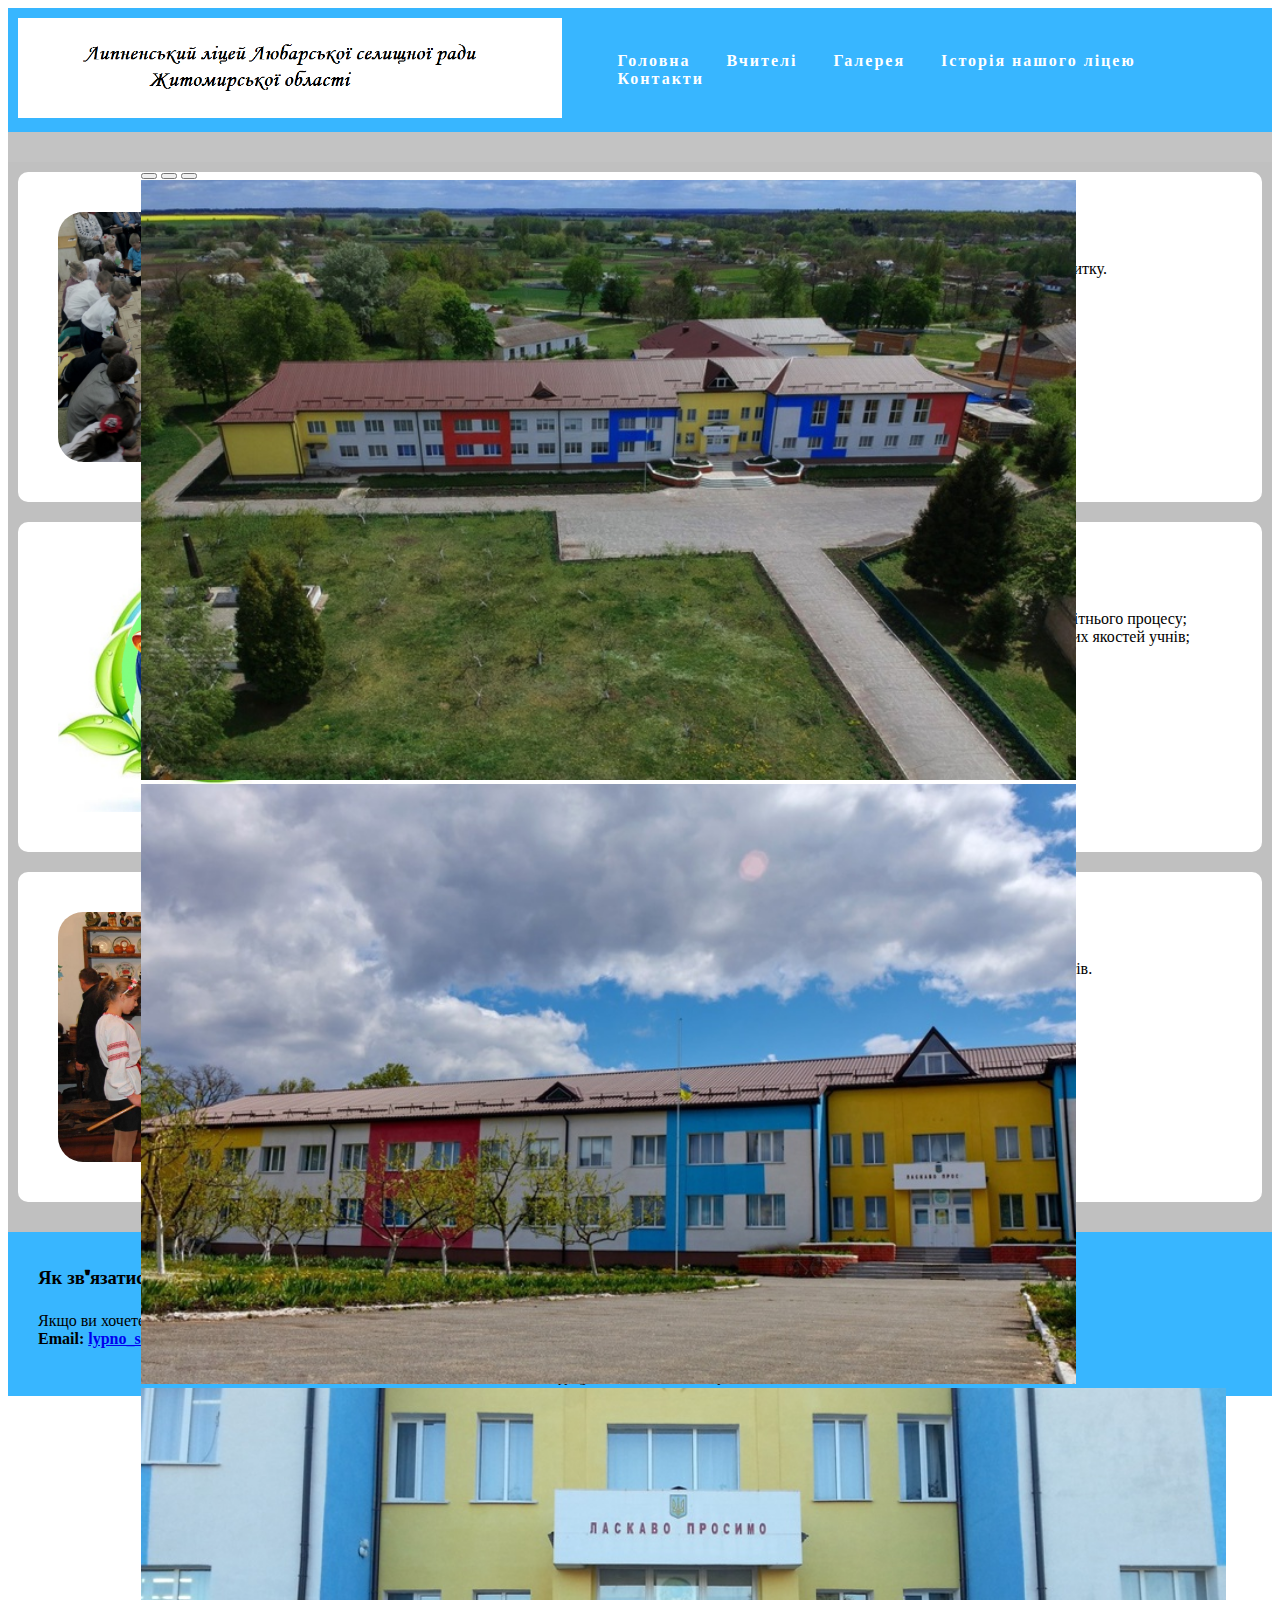
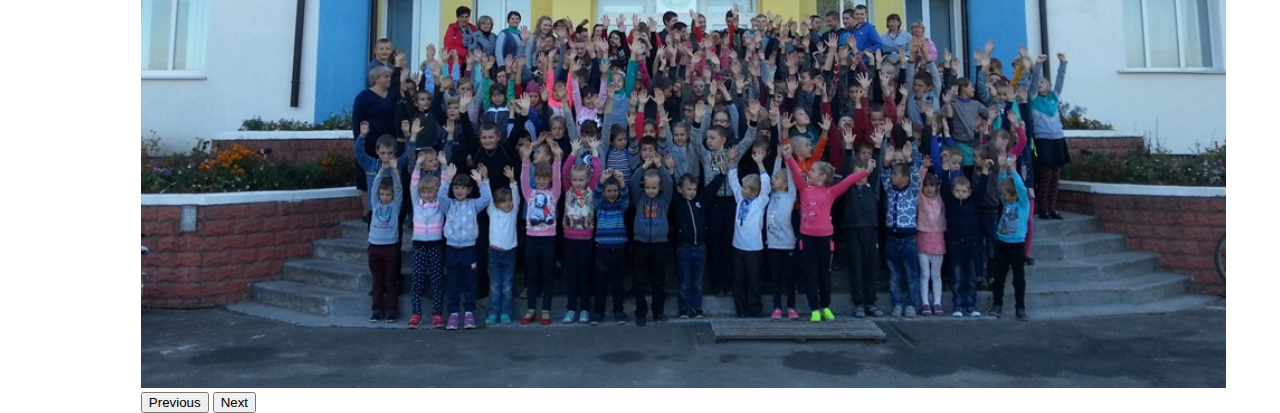
<file: index.html>
<!DOCTYPE html>
<html lang="en">
<head>
   <link rel="icon" href="favicon.ico" type="image/x-icon">
	<meta charset="UTF-8">
	<meta name="viewport" content="width=device-width, initial-scale=1.0">
	<link rel="stylesheet" href="style.css">
	<title>Sayt_litseyu</title>
<link href="https://cdn.jsdelivr.net/npm/bootstrap@5.3.0-alpha3/dist/css/bootstrap.min.css" rel="stylesheet" integrity="sha384-KK94CHFLLe+nY2dmCWGMq91rCGa5gtU4mk92HdvYe+M/SXH301p5ILy+dN9+nJOZ" crossorigin="anonymous">
<script src="https://cdn.jsdelivr.net/npm/bootstrap@5.3.0-alpha3/dist/js/bootstrap.bundle.min.js" integrity="sha384-ENjdO4Dr2bkBIFxQpeoTz1HIcje39Wm4jDKdf19U8gI4ddQ3GYNS7NTKfAdVQSZe" crossorigin="anonymous"></script>

</head>
<body>
<!-- blok header -->
<header>  
<nav class="top-menu">
<a class="navbar-logo" href=""><img src="logo.png"></a>
 <ul class="menu-main">
    <li><a href="index.html">Головна</a></li>
    <li><a href="teachers.html">Вчителі</a></li>
    <li><a href="gallery.html">Галерея</a></li>
    <li><a href="about.html">Історія нашого ліцею</a></li>
    <li><a href="contact.html">Контакти</a></li>
  </ul>
</nav>
</header>
<!-- end blok header -->
<div class="myslider">
<div id="carouselExampleIndicators" class="carousel slide">
  <div class="carousel-indicators">
    <button type="button" data-bs-target="#carouselExampleIndicators" data-bs-slide-to="0" class="active" aria-current="true" aria-label="Slide 1"></button>
    <button type="button" data-bs-target="#carouselExampleIndicators" data-bs-slide-to="1" aria-label="Slide 2"></button>
    <button type="button" data-bs-target="#carouselExampleIndicators" data-bs-slide-to="2" aria-label="Slide 3"></button>
  </div>
  <div class="carousel-inner">
    <div class="carousel-item active">
      <img src="1-slider.jpg" class="d-block w-100" alt="img1">
    </div>
    <div class="carousel-item">
      <img src="2-slider.jpg" class="d-block w-100" alt="img2">
    </div>
    <div class="carousel-item">
      <img src="3-slider.jpg" class="d-block w-100" alt="img3">
    </div>
  </div>
  <button class="carousel-control-prev" type="button" data-bs-target="#carouselExampleIndicators" data-bs-slide="prev">
    <span class="carousel-control-prev-icon" aria-hidden="true"></span>
    <span class="visually-hidden">Previous</span>
  </button>
  <button class="carousel-control-next" type="button" data-bs-target="#carouselExampleIndicators" data-bs-slide="next">
    <span class="carousel-control-next-icon" aria-hidden="true"></span>
    <span class="visually-hidden">Next</span>
  </button>
</div>
</div>

<!-- blok main -->
<main>
  <div>
    <!-- post 1 -->
    <div class="post">
      <img height="250" src="img01.png" alt="Card image cap">
      <div>
        <h3>Наш ліцей</h3>
        <p>
          Липненський ліцей – заклад, який має свою історію, традиції, філософію освітнього процесу та власну стратегію розвитку.
        </p>
        <a href="post-1.html">Читати далі</a>
      </div>
    </div>
    <!-- end post 1 -->
    <!-- post 2 -->
    <div class="post">
      <img height="250" src="img02.png" alt="Card image cap">
      <div>
        <h3>Символіка нашого ліцею</h3>
        <p>
          Метою створення шкільної символіки є:
 створення символів цілісності, єдності та взаємодії учасників освітнього процесу;
 формування, збереження і розвиток шкільних традицій, спрямованих на вдосконалення соціально-значущих   якостей учнів;
 відображення індивідуальності установи.
        </p>
        <a href="post-2.html">Читати далі</a>
      </div>
    </div>
    <!-- end post 2 -->
    <!-- post 3 -->
    <div class="post">
      <img height="250" src="img03.png" alt="Card image cap">
      <div>
        <h3>"Мамина світлиця"</h3>
        <p>
          В приміщенні нашого ліцею є український музей-світлиця, в якому зібрано багато експонатів.
        </p>
        <a href="post-3.html">Читати далі</a>
      </div>
    </div>
    <!-- end post 3 -->
  </div>
</main>



<!-- blok footer -->
<footer>
  <div>
    <div>
      
        <div class="footer-column">
          <h3>Як зв'язатися з нами?</h3>
          <p>
            Якщо ви хочете нам написати, напишіть на електронну адресу школи
            <br><strong>Email: <a href="#">lypno_school@ukr.net</a></strong>
          </p>
        </div>
      </div>
    </div>
    <center>
      <small>Copyright &copy; 2023 Diana Garbuzyuk</small>
    </center>
  </div>
</footer>


<script src="https://cdn.jsdelivr.net/npm/@popperjs/core@2.11.7/dist/umd/popper.min.js" integrity="sha384-zYPOMqeu1DAVkHiLqWBUTcbYfZ8osu1Nd6Z89ify25QV9guujx43ITvfi12/QExE" crossorigin="anonymous"></script>
<script src="https://cdn.jsdelivr.net/npm/bootstrap@5.3.0-alpha3/dist/js/bootstrap.min.js" integrity="sha384-Y4oOpwW3duJdCWv5ly8SCFYWqFDsfob/3GkgExXKV4idmbt98QcxXYs9UoXAB7BZ" crossorigin="anonymous"></script>
</body>
</html>
</file>
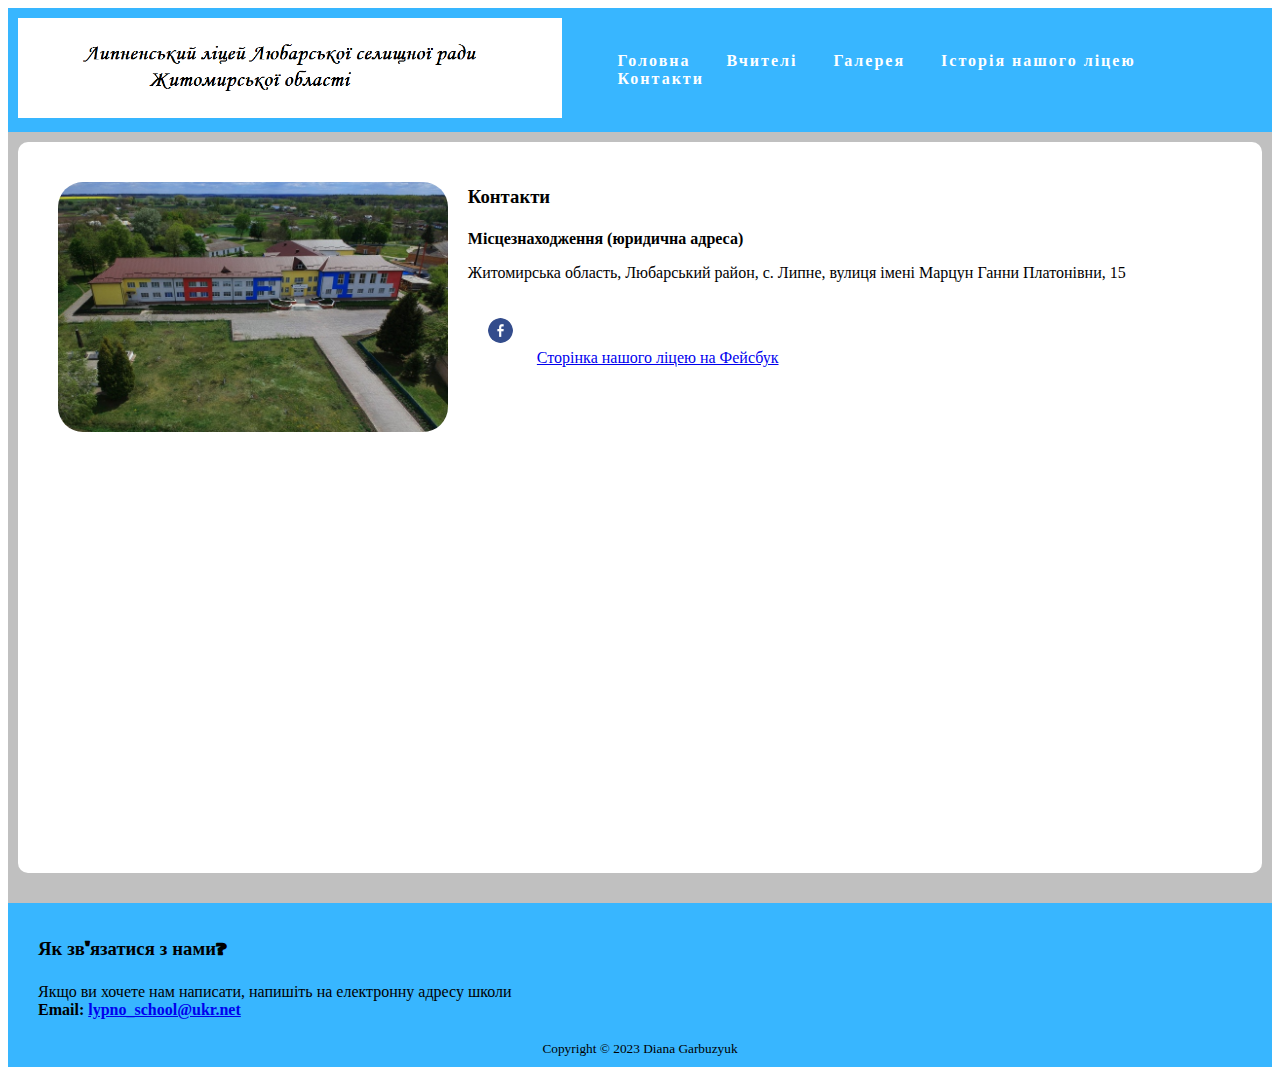
<file: contact.html>
<!DOCTYPE html>
<html lang="en">
<head>
   <link rel="icon" href="favicon.ico" type="image/x-icon">
	<meta charset="UTF-8">
	<meta name="viewport" content="width=device-width, initial-scale=1.0">
	<link rel="stylesheet" href="style.css">
	<title>Sayt_litseyu</title>
<link href="https://cdn.jsdelivr.net/npm/bootstrap@5.3.0-alpha3/dist/css/bootstrap.min.css" rel="stylesheet" integrity="sha384-KK94CHFLLe+nY2dmCWGMq91rCGa5gtU4mk92HdvYe+M/SXH301p5ILy+dN9+nJOZ" crossorigin="anonymous">
<script src="https://cdn.jsdelivr.net/npm/bootstrap@5.3.0-alpha3/dist/js/bootstrap.bundle.min.js" integrity="sha384-ENjdO4Dr2bkBIFxQpeoTz1HIcje39Wm4jDKdf19U8gI4ddQ3GYNS7NTKfAdVQSZe" crossorigin="anonymous"></script>

</head>
<body>
<!-- blok header -->
<header>  
<nav class="top-menu">
<a class="navbar-logo" href=""><img src="logo.png"></a>
 <ul class="menu-main">
    <li><a href="index.html">Головна</a></li>
    <li><a href="teachers.html">Вчителі</a></li>
    <li><a href="gallery.html">Галерея</a></li>
    <li><a href="about.html">Історія нашого ліцею</a></li>
    <li><a href="contact.html">Контакти</a></li>
  </ul>
</nav>
</header>
<!-- end blok header -->

<!-- blok main -->
<main>

    
    <!-- post 3 -->
    <div class="post">
      <img height="250" src="1-slider.jpg" alt="Card image cap">
      <div>
        <h3>Контакти</h3>
       
          <p><b> Місцезнаходження (юридична адреса)</b></p>
<p>Житомирська область, Любарський район, с. Липне, вулиця імені Марцун Ганни Платонівни, 15</p>
        <p>
           <img height="25" src="facebook.png" alt="Card image cap">
           <a href="https://www.facebook.com/groups/540209589685636/?ref=share">
           Сторінка нашого ліцею на Фейсбук</a>
        </p>
        

        <p>
        <iframe src="https://www.google.com/maps/embed?pb=!1m18!1m12!1m3!1d2565.639666723534!2d27.845588875838253!3d49.980615721082465!2m3!1f0!2f0!3f0!3m2!1i1024!2i768!4f13.1!3m3!1m2!1s0x472c34dcc24e4b33%3A0x92e21e5c90d3625f!2z0JvQuNC_0L3QtdC90YHRjNC60LjQuSDQu9GW0YbQtdC5INCb0Y7QsdCw0YDRgdGM0LrQvtGXINGB0LXQu9C40YnQvdC-0Zcg0YDQsNC00Lgg0JbQuNGC0L7QvNC40YDRgdGM0LrQvtGXINC-0LHQu9Cw0YHRgtGW!5e0!3m2!1suk!2sua!4v1700061892886!5m2!1suk!2sua" width="600" height="450" style="border:0;" allowfullscreen="" loading="lazy" referrerpolicy="no-referrer-when-downgrade"></iframe>
        
        </p>
       
      </div>
    </div>
    <!-- end post 3 -->
 
</main>



<!-- blok footer -->
<footer>
  <div>
    <div>
      
        <div class="footer-column">
          <h3>Як зв'язатися з нами?</h3>
          <p>
            Якщо ви хочете нам написати, напишіть на електронну адресу школи
            <br><strong>Email: <a href="#">lypno_school@ukr.net</a></strong>
          </p>
        </div>
      </div>
    </div>
    <center>
      <small>Copyright &copy; 2023 Diana Garbuzyuk</small>
    </center>
  </div>
</footer>


<script src="https://cdn.jsdelivr.net/npm/@popperjs/core@2.11.7/dist/umd/popper.min.js" integrity="sha384-zYPOMqeu1DAVkHiLqWBUTcbYfZ8osu1Nd6Z89ify25QV9guujx43ITvfi12/QExE" crossorigin="anonymous"></script>
<script src="https://cdn.jsdelivr.net/npm/bootstrap@5.3.0-alpha3/dist/js/bootstrap.min.js" integrity="sha384-Y4oOpwW3duJdCWv5ly8SCFYWqFDsfob/3GkgExXKV4idmbt98QcxXYs9UoXAB7BZ" crossorigin="anonymous"></script>
</body>
</html>
</file>
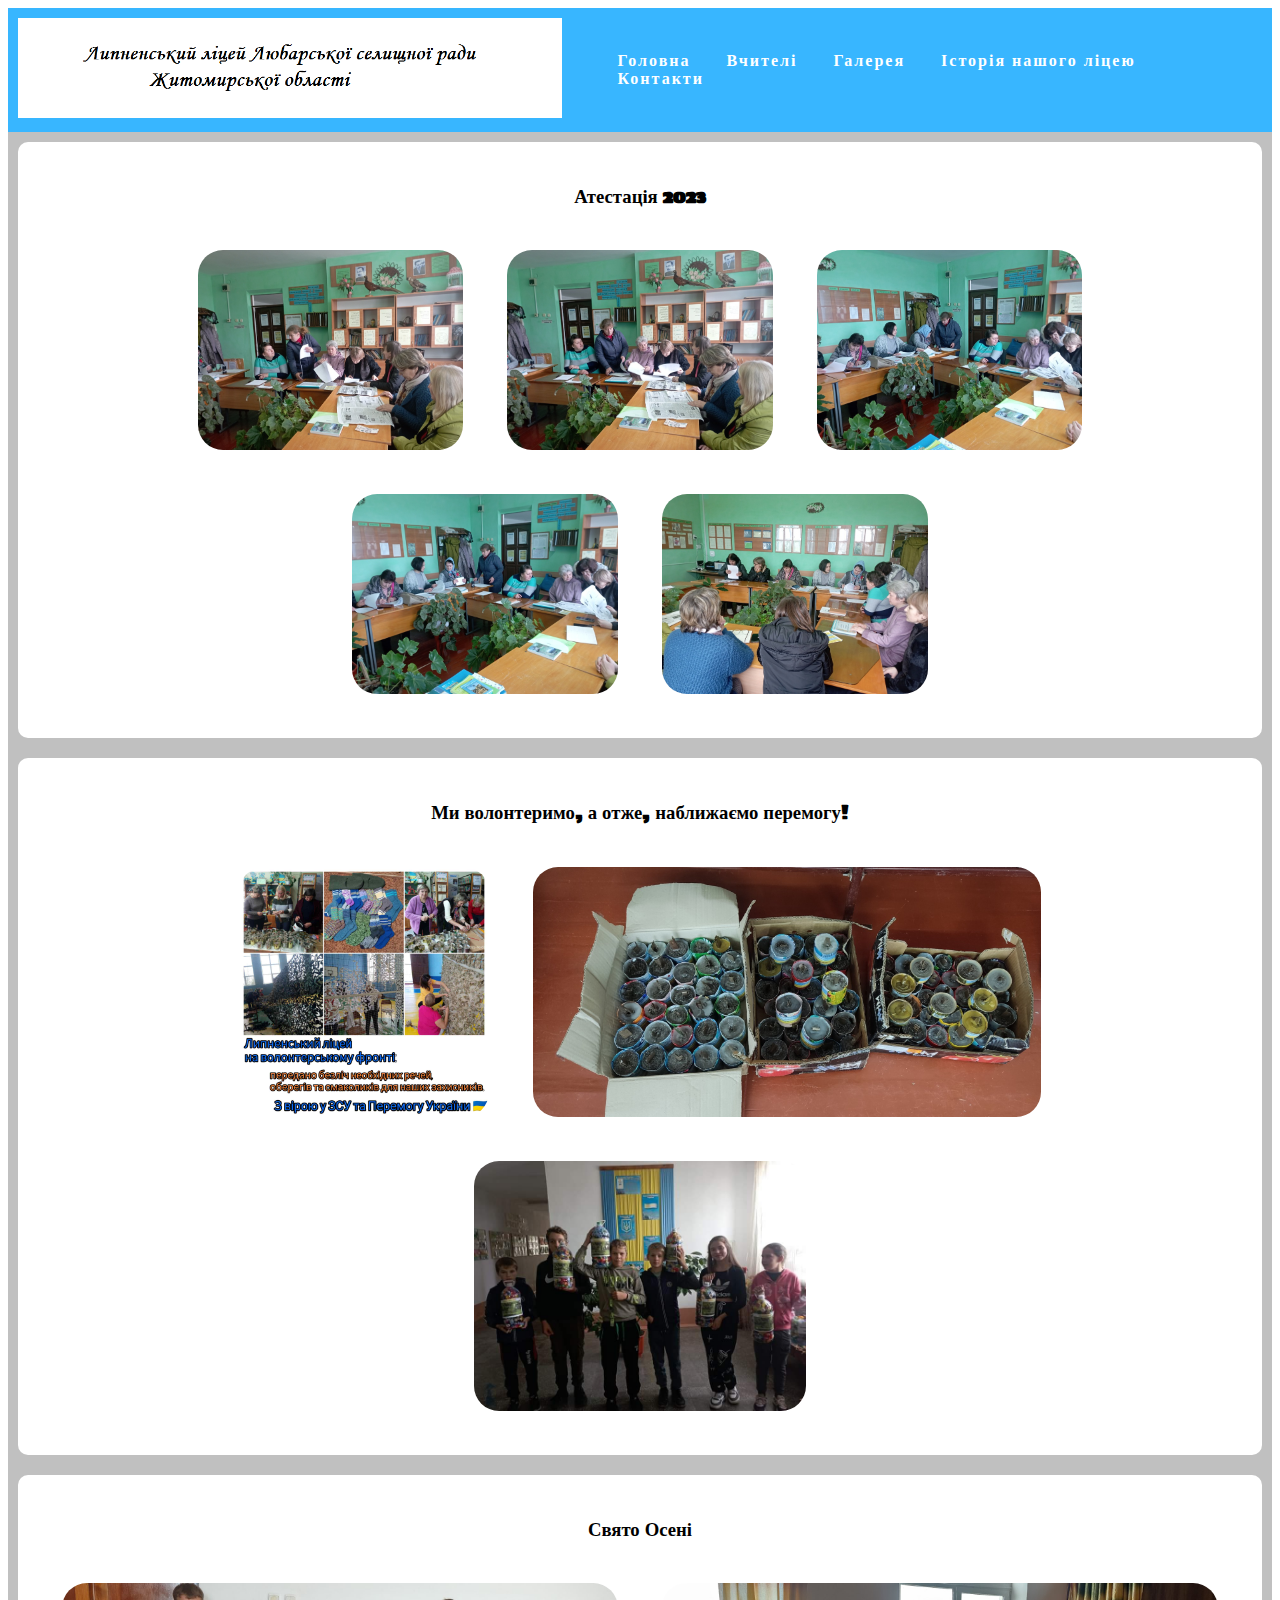
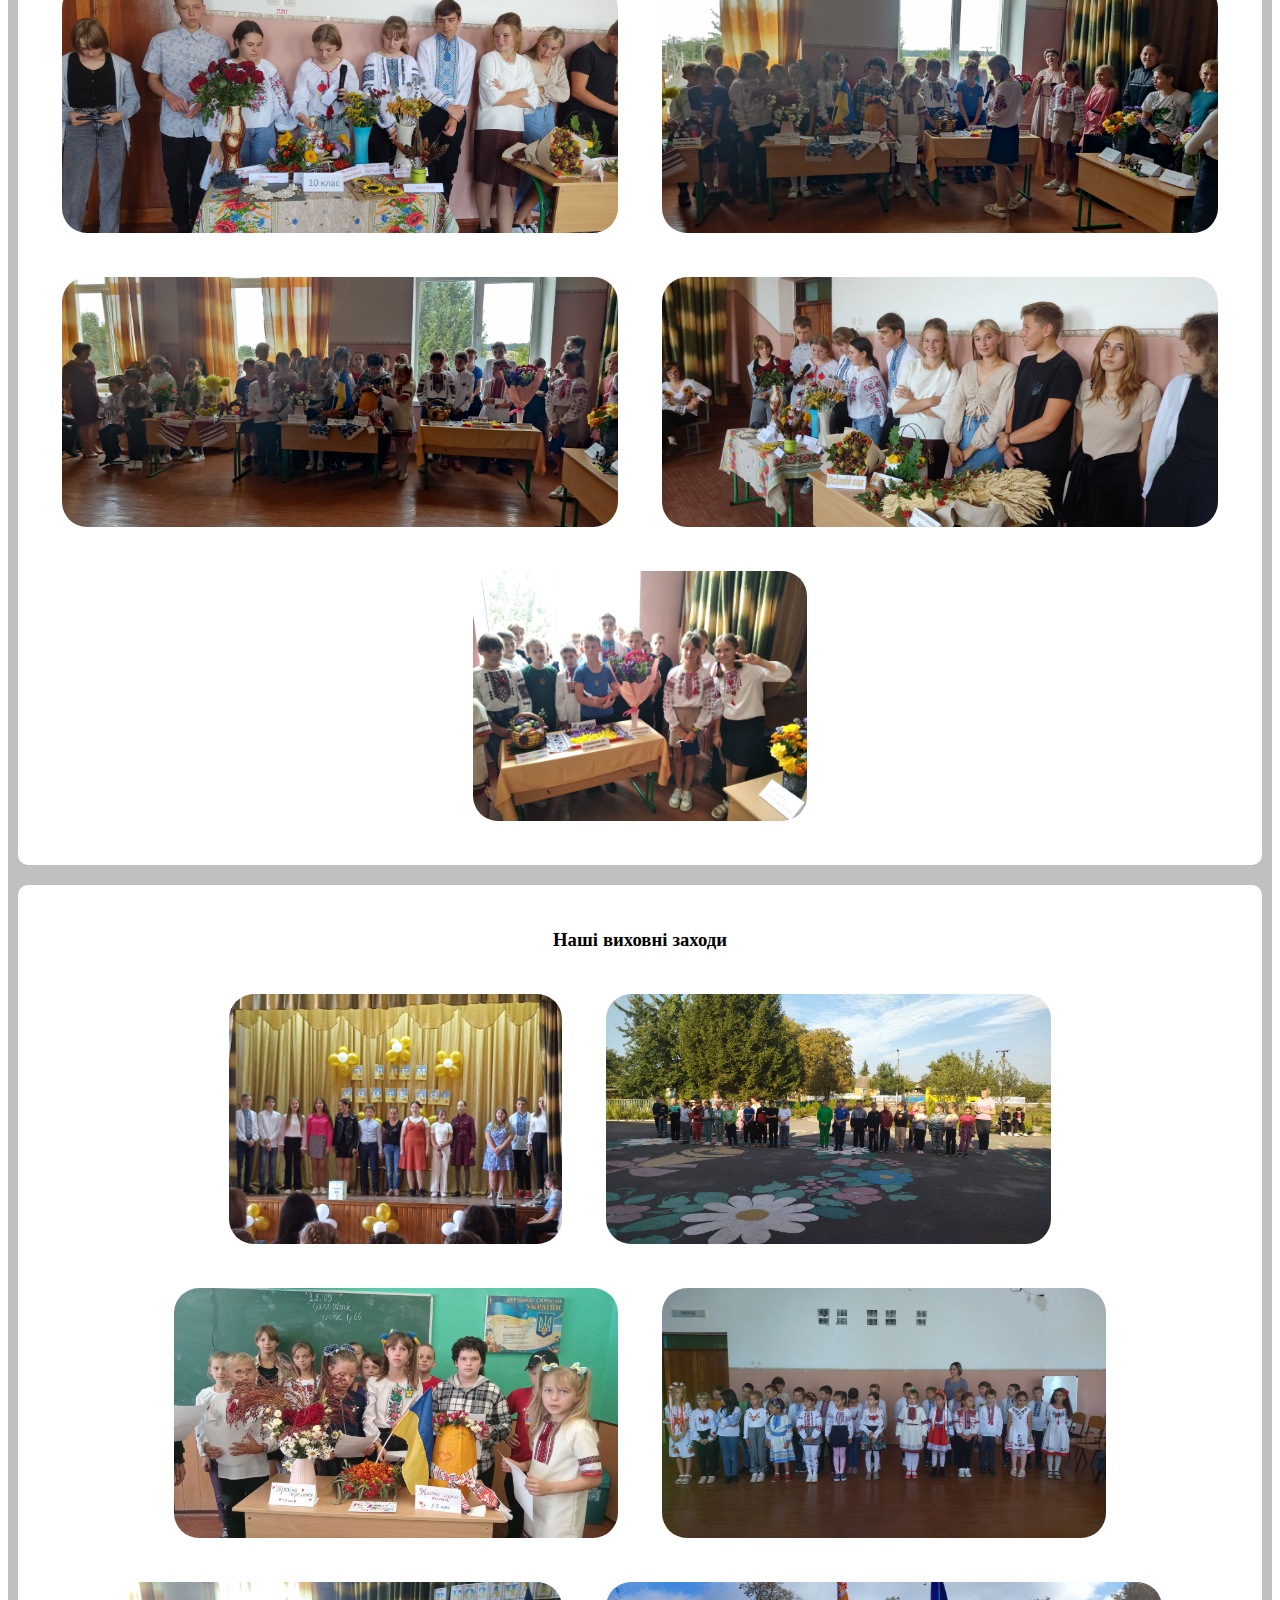
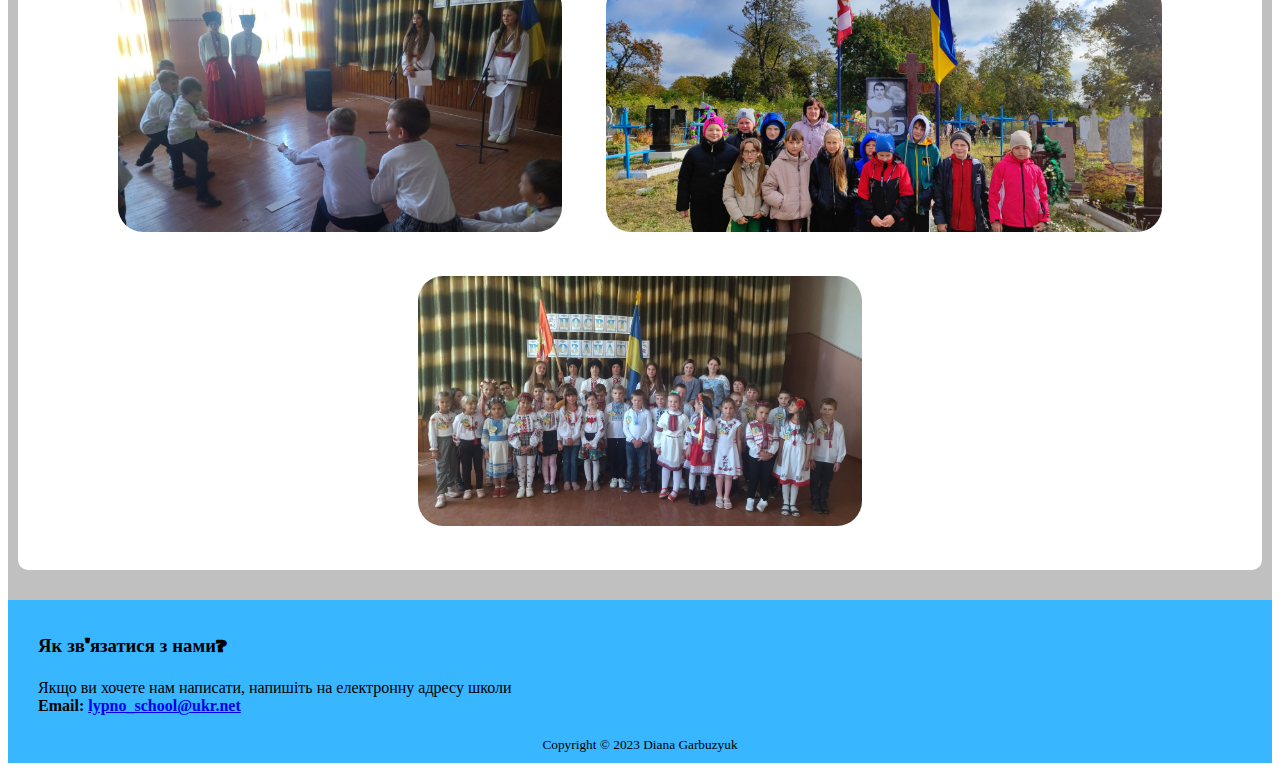
<file: gallery.html>
<!DOCTYPE html>
<html lang="en">
<head>
   <link rel="icon" href="favicon.ico" type="image/x-icon">
	<meta charset="UTF-8">
	<meta name="viewport" content="width=device-width, initial-scale=1.0">
	<link rel="stylesheet" href="style.css">
	<title>Sayt_litseyu</title>
<link href="https://cdn.jsdelivr.net/npm/bootstrap@5.3.0-alpha3/dist/css/bootstrap.min.css" rel="stylesheet" integrity="sha384-KK94CHFLLe+nY2dmCWGMq91rCGa5gtU4mk92HdvYe+M/SXH301p5ILy+dN9+nJOZ" crossorigin="anonymous">
<script src="https://cdn.jsdelivr.net/npm/bootstrap@5.3.0-alpha3/dist/js/bootstrap.bundle.min.js" integrity="sha384-ENjdO4Dr2bkBIFxQpeoTz1HIcje39Wm4jDKdf19U8gI4ddQ3GYNS7NTKfAdVQSZe" crossorigin="anonymous"></script>

</head>
<body>
<!-- blok header -->
<header>  
<nav class="top-menu">
<a class="navbar-logo" href=""><img src="logo.png"></a>
 <ul class="menu-main">
    <li><a href="index.html">Головна</a></li>
    <li><a href="teachers.html">Вчителі</a></li>
    <li><a href="gallery.html">Галерея</a></li>
    <li><a href="about.html">Історія нашого ліцею</a></li>
    <li><a href="contact.html">Контакти</a></li>
  </ul>
</nav>
</header>
<!-- end blok header -->


<!-- blok main -->
<main>

    <!-- post 1 -->
     <div class="post">
    <div class="post1">
      <div>
       <center>
        <h3>Атестація 2023</h3>
        <img height="200" src="at1.jpg" alt="Card image cap" >
        <img height="200" src="at2.jpg" alt="Card image cap">
        <img height="200" src="at3.jpg" alt="Card image cap">
        <img height="200" src="at4.jpg" alt="Card image cap">
        <img height="200" src="at5.jpg" alt="Card image cap">
        </center> </div>
    </div></div>
    <!-- end post 1 -->
     <div class="post">
  <div class="post1">
      <div>
       <p></p>
      <center>
        <h3>Ми волонтеримо, а отже, наближаємо перемогу!</h3>
        <img height="250" src="vol1.jpg" alt="Card image cap">
    
        <img height="250" src="vol3.jpg" alt="Card image cap">
         <img height="250" src="vol4.jpg" alt="Card image cap">
     </center>
          </div>
    </div>
    </div>
     <div class="post">
     <div class="post1">
      <div>
       <p></p><center>
        <h3>Свято Осені</h3>
        <img height="250" src="os1.jpg" alt="Card image cap">
        <img height="250" src="os2.jpg" alt="Card image cap">
        <img height="250" src="os3.jpg" alt="Card image cap">
        <img height="250" src="os4.jpg" alt="Card image cap">
        <img height="250" src="os5.jpg" alt="Card image cap">
        </center>
        </div>
    </div>
    </div>
      <div class="post">
      <div class="post1">
      <div>
       <p></p>
       <center>
        <h3>Наші виховні заходи</h3>
        <img height="250" src="vyh1.jpg" alt="Card image cap">
        <img height="250" src="vyh2.jpg" alt="Card image cap">
        <img height="250" src="vyh3.jpg" alt="Card image cap">
        <img height="250" src="vyh4.jpg" alt="Card image cap">
        <img height="250" src="vyh5.jpg" alt="Card image cap">
        <img height="250" src="vyh6.jpg" alt="Card image cap">
        <img height="250" src="vyh7.jpg" alt="Card image cap">
      </center>
      </div>
    </div>
    </div>
</main>



<!-- blok footer -->
<footer>
  <div>
    <div>
      
        <div class="footer-column">
          <h3>Як зв'язатися з нами?</h3>
          <p>
            Якщо ви хочете нам написати, напишіть на електронну адресу школи
            <br><strong>Email: <a href="#">lypno_school@ukr.net</a></strong>
          </p>
        </div>
      </div>
    </div>
    <center>
      <small>Copyright &copy; 2023 Diana Garbuzyuk</small>
    </center>
  </div>
</footer>




<script src="https://cdn.jsdelivr.net/npm/@popperjs/core@2.11.7/dist/umd/popper.min.js" integrity="sha384-zYPOMqeu1DAVkHiLqWBUTcbYfZ8osu1Nd6Z89ify25QV9guujx43ITvfi12/QExE" crossorigin="anonymous"></script>
<script src="https://cdn.jsdelivr.net/npm/bootstrap@5.3.0-alpha3/dist/js/bootstrap.min.js" integrity="sha384-Y4oOpwW3duJdCWv5ly8SCFYWqFDsfob/3GkgExXKV4idmbt98QcxXYs9UoXAB7BZ" crossorigin="anonymous"></script>
</body>
</html>
</file>
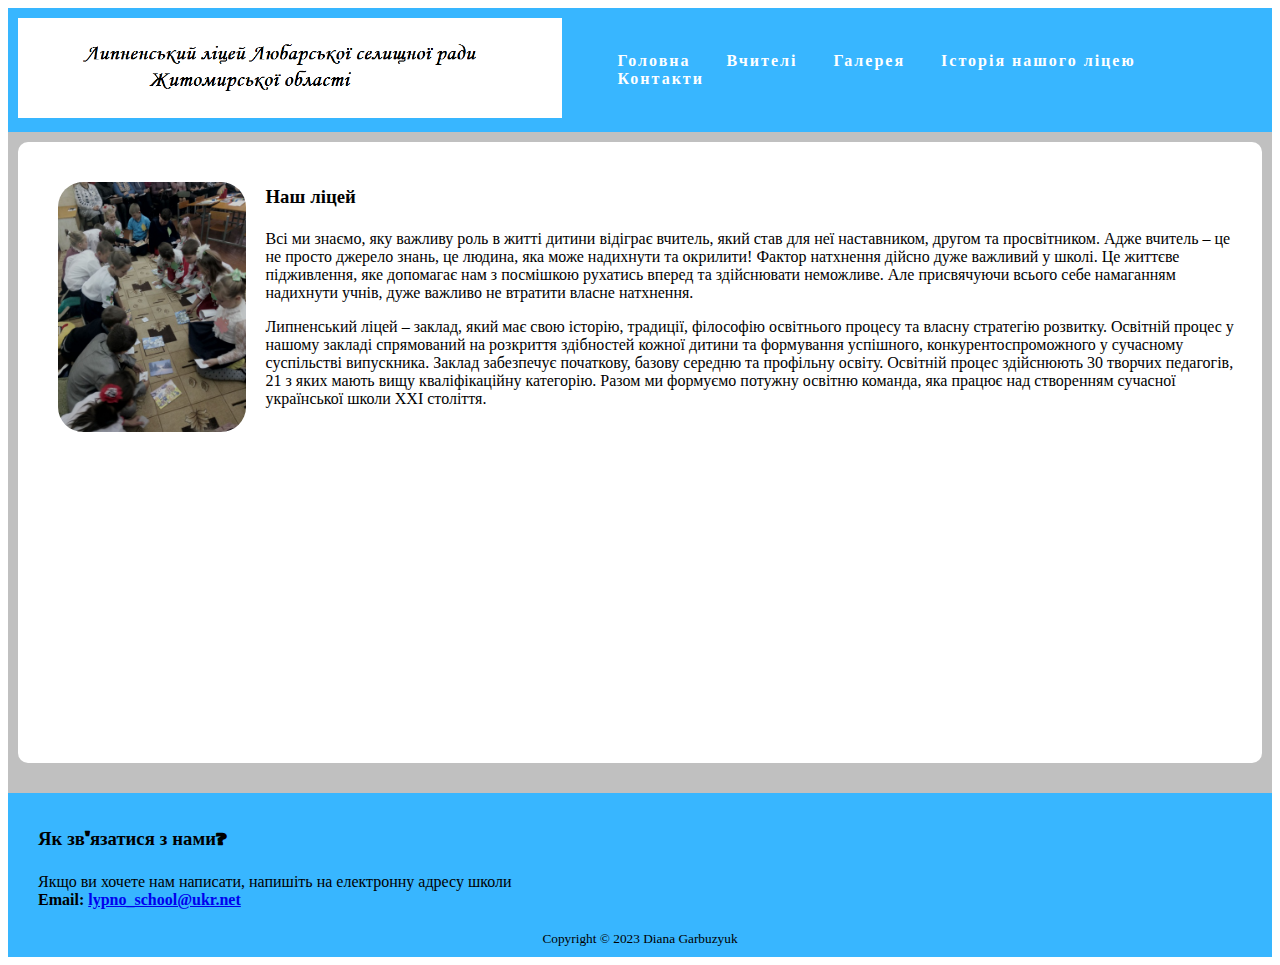
<file: post-1.html>
<!DOCTYPE html>
<html lang="en">
<head>
   <link rel="icon" href="favicon.ico" type="image/x-icon">
	<meta charset="UTF-8">
	<meta name="viewport" content="width=device-width, initial-scale=1.0">
	<link rel="stylesheet" href="style.css">
	<title>Sayt_litseyu</title>
<link href="https://cdn.jsdelivr.net/npm/bootstrap@5.3.0-alpha3/dist/css/bootstrap.min.css" rel="stylesheet" integrity="sha384-KK94CHFLLe+nY2dmCWGMq91rCGa5gtU4mk92HdvYe+M/SXH301p5ILy+dN9+nJOZ" crossorigin="anonymous">
<script src="https://cdn.jsdelivr.net/npm/bootstrap@5.3.0-alpha3/dist/js/bootstrap.bundle.min.js" integrity="sha384-ENjdO4Dr2bkBIFxQpeoTz1HIcje39Wm4jDKdf19U8gI4ddQ3GYNS7NTKfAdVQSZe" crossorigin="anonymous"></script>

</head>
<body>
<!-- blok header -->
<header>  
<nav class="top-menu">
<a class="navbar-logo" href=""><img src="logo.png"></a>
 <ul class="menu-main">
    <li><a href="index.html">Головна</a></li>
    <li><a href="teachers.html">Вчителі</a></li>
    <li><a href="gallery.html">Галерея</a></li>
    <li><a href="about.html">Історія нашого ліцею</a></li>
    <li><a href="contact.html">Контакти</a></li>
  </ul>
</nav>
</header>
<!-- end blok header -->

<!-- blok main -->
<main>
  <div>
    <!-- post 1 -->
    <div class="post">
      <img height="250" src="img01.png" alt="Card image cap">
      <div>
        <h3>Наш ліцей</h3>
        <p>
         Всі ми знаємо, яку важливу роль в житті дитини відіграє вчитель, який став для неї наставником, другом та просвітником. Адже вчитель – це не просто джерело знань, це людина, яка може надихнути та окрилити! Фактор натхнення дійсно дуже важливий у школі. Це життєве підживлення, яке допомагає нам з посмішкою рухатись вперед та здійснювати неможливе. Але присвячуючи всього себе намаганням надихнути учнів, дуже важливо не втратити власне натхнення.</p>
          <p>Липненський ліцей – заклад, який має свою історію, традиції, філософію освітнього процесу та власну стратегію розвитку. Освітній процес у нашому закладі спрямований на розкриття здібностей кожної дитини та формування успішного, конкурентоспроможного у сучасному суспільстві випускника. Заклад забезпечує початкову, базову середню та профільну освіту. Освітній процес здійснюють 30  творчих педагогів,  21 з яких мають вищу кваліфікаційну категорію. Разом ми формуємо потужну освітню команда, яка працює над створенням сучасної української школи ХХІ століття.
        </p>
          <iframe width="560" height="315" src="https://www.youtube.com/embed/ugehLDx7xsc" title="YouTube video player" frameborder="0" allow="accelerometer; autoplay; clipboard-write; encrypted-media; gyroscope; picture-in-picture; web-share" allowfullscreen></iframe>


      </div>
    </div>
    <!-- end post 1 -->
    
  </div>
</main>



<!-- blok footer -->
<footer>
  <div>
    <div>
      
        <div class="footer-column">
          <h3>Як зв'язатися з нами?</h3>
          <p>
            Якщо ви хочете нам написати, напишіть на електронну адресу школи
            <br><strong>Email: <a href="#">lypno_school@ukr.net</a></strong>
          </p>
        </div>
      </div>
    </div>
    <center>
      <small>Copyright &copy; 2023 Diana Garbuzyuk</small>
    </center>
  </div>
</footer>


<script src="https://cdn.jsdelivr.net/npm/@popperjs/core@2.11.7/dist/umd/popper.min.js" integrity="sha384-zYPOMqeu1DAVkHiLqWBUTcbYfZ8osu1Nd6Z89ify25QV9guujx43ITvfi12/QExE" crossorigin="anonymous"></script>
<script src="https://cdn.jsdelivr.net/npm/bootstrap@5.3.0-alpha3/dist/js/bootstrap.min.js" integrity="sha384-Y4oOpwW3duJdCWv5ly8SCFYWqFDsfob/3GkgExXKV4idmbt98QcxXYs9UoXAB7BZ" crossorigin="anonymous"></script>
</body>
</html>
</file>
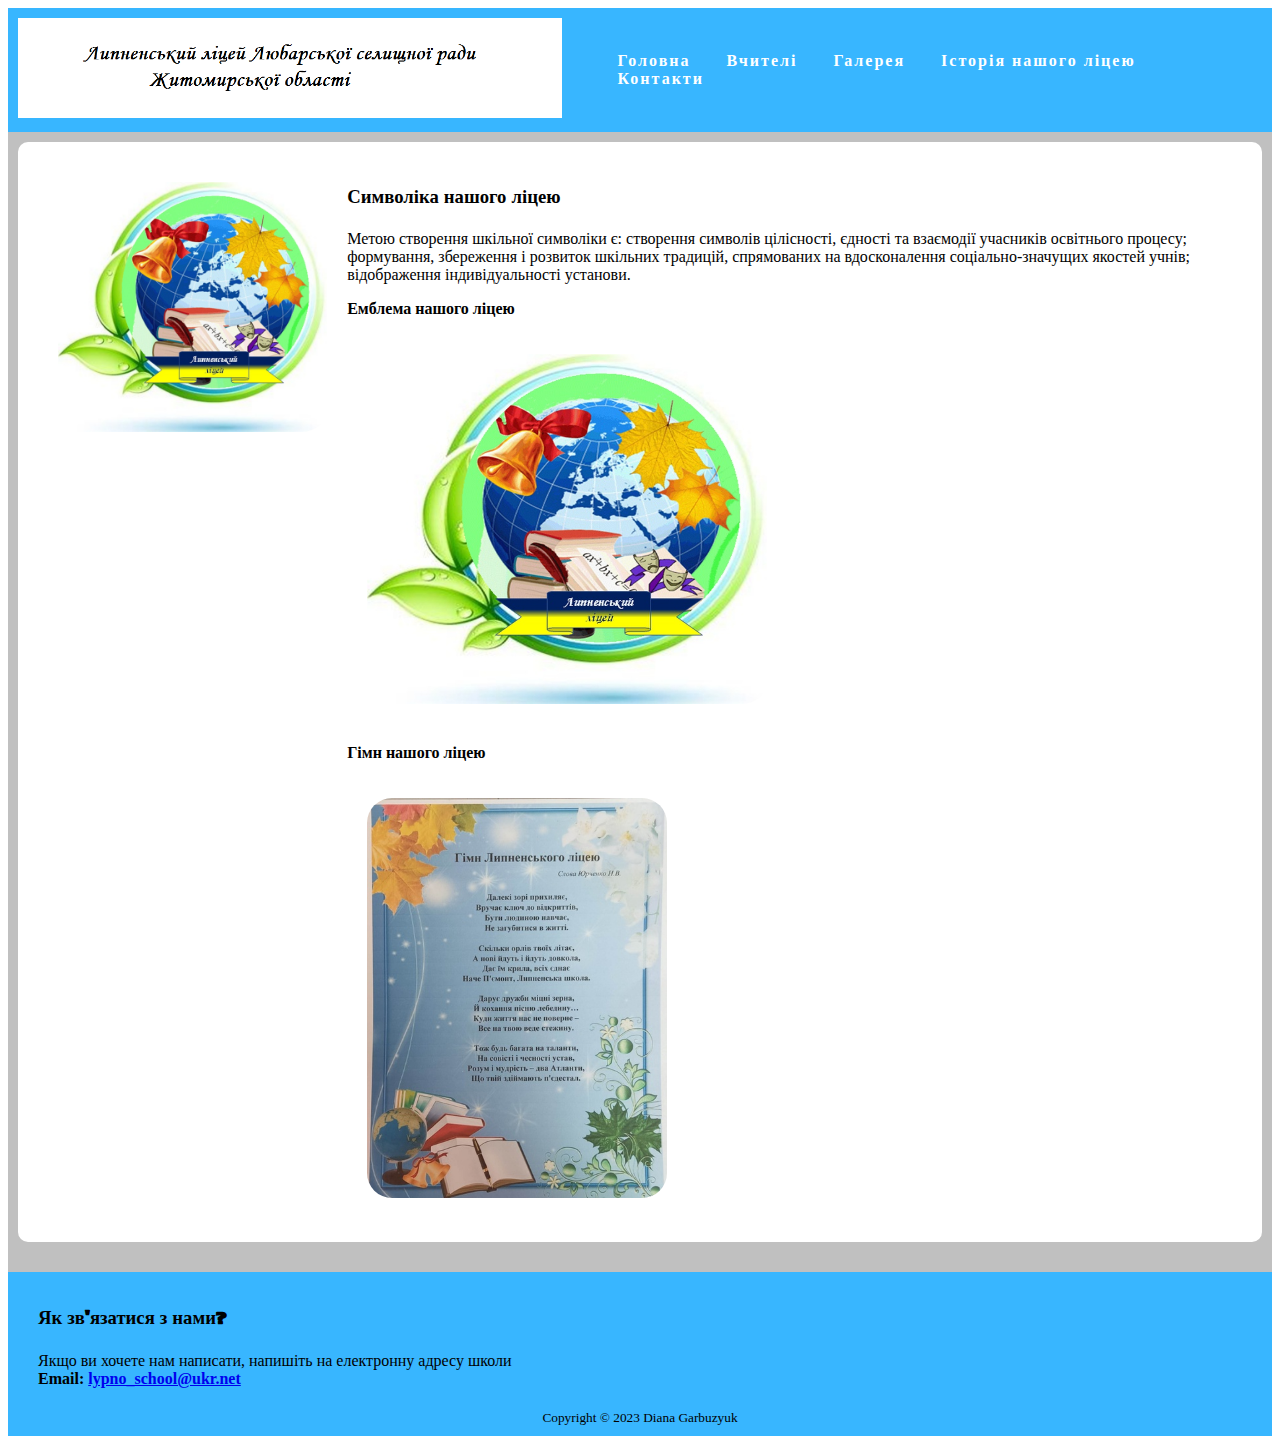
<file: post-2.html>
<!DOCTYPE html>
<html lang="en">
<head>
   <link rel="icon" href="favicon.ico" type="image/x-icon">
	<meta charset="UTF-8">
	<meta name="viewport" content="width=device-width, initial-scale=1.0">
	<link rel="stylesheet" href="style.css">
	<title>Sayt_litseyu</title>
<link href="https://cdn.jsdelivr.net/npm/bootstrap@5.3.0-alpha3/dist/css/bootstrap.min.css" rel="stylesheet" integrity="sha384-KK94CHFLLe+nY2dmCWGMq91rCGa5gtU4mk92HdvYe+M/SXH301p5ILy+dN9+nJOZ" crossorigin="anonymous">
<script src="https://cdn.jsdelivr.net/npm/bootstrap@5.3.0-alpha3/dist/js/bootstrap.bundle.min.js" integrity="sha384-ENjdO4Dr2bkBIFxQpeoTz1HIcje39Wm4jDKdf19U8gI4ddQ3GYNS7NTKfAdVQSZe" crossorigin="anonymous"></script>

</head>
<body>
<!-- blok header -->
<header>  
<nav class="top-menu">
<a class="navbar-logo" href=""><img src="logo.png"></a>
 <ul class="menu-main">
    <li><a href="index.html">Головна</a></li>
    <li><a href="teachers.html">Вчителі</a></li>
    <li><a href="gallery.html">Галерея</a></li>
    <li><a href="about.html">Історія нашого ліцею</a></li>
    <li><a href="contact.html">Контакти</a></li>
  </ul>
</nav>
</header>
<!-- end blok header -->

<!-- blok main -->
<main>
  <div>
     <!-- post 2 -->
    <div class="post">
      <img height="250" src="img02.png" alt="Card image cap">
      <div>
        <h3>Символіка нашого ліцею</h3>
        <p>
          Метою створення шкільної символіки є:
 створення символів цілісності, єдності та взаємодії учасників освітнього процесу;
 формування, збереження і розвиток шкільних традицій, спрямованих на вдосконалення соціально-значущих   якостей учнів;
 відображення індивідуальності установи.
        </p>
          <p><b>Емблема нашого ліцею</b></p>
          <img src="img02.png"  width="400" height="350">
          <p><b>Гімн нашого ліцею</b></p>
        <img src="img022.png"  width="300" height="400">
        
      </div>
    </div>
    <!-- end post 2 -->
    
  </div>
</main>



<!-- blok footer -->
<footer>
  <div>
    <div>
      
        <div class="footer-column">
          <h3>Як зв'язатися з нами?</h3>
          <p>
            Якщо ви хочете нам написати, напишіть на електронну адресу школи
            <br><strong>Email: <a href="#">lypno_school@ukr.net</a></strong>
          </p>
        </div>
      </div>
    </div>
    <center>
      <small>Copyright &copy; 2023 Diana Garbuzyuk</small>
    </center>
  </div>
</footer>


<script src="https://cdn.jsdelivr.net/npm/@popperjs/core@2.11.7/dist/umd/popper.min.js" integrity="sha384-zYPOMqeu1DAVkHiLqWBUTcbYfZ8osu1Nd6Z89ify25QV9guujx43ITvfi12/QExE" crossorigin="anonymous"></script>
<script src="https://cdn.jsdelivr.net/npm/bootstrap@5.3.0-alpha3/dist/js/bootstrap.min.js" integrity="sha384-Y4oOpwW3duJdCWv5ly8SCFYWqFDsfob/3GkgExXKV4idmbt98QcxXYs9UoXAB7BZ" crossorigin="anonymous"></script>
</body>
</html>
</file>
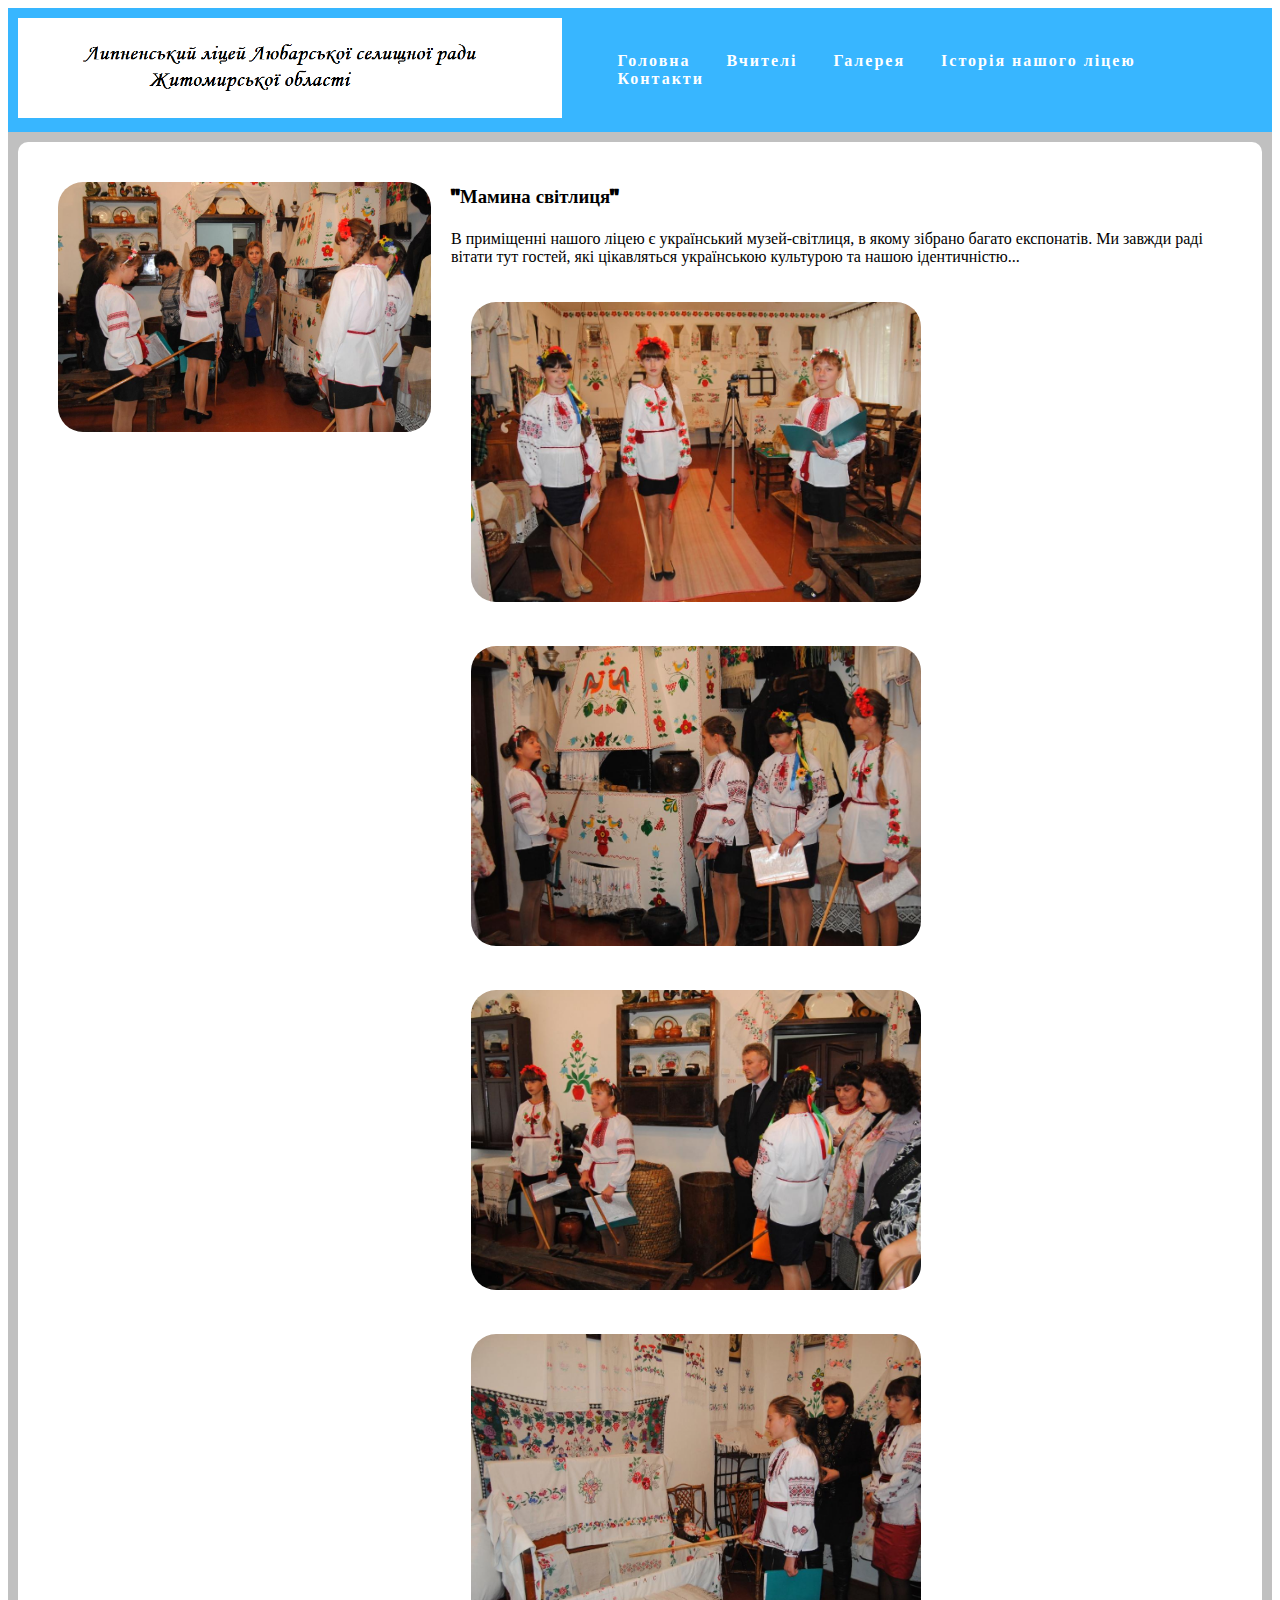
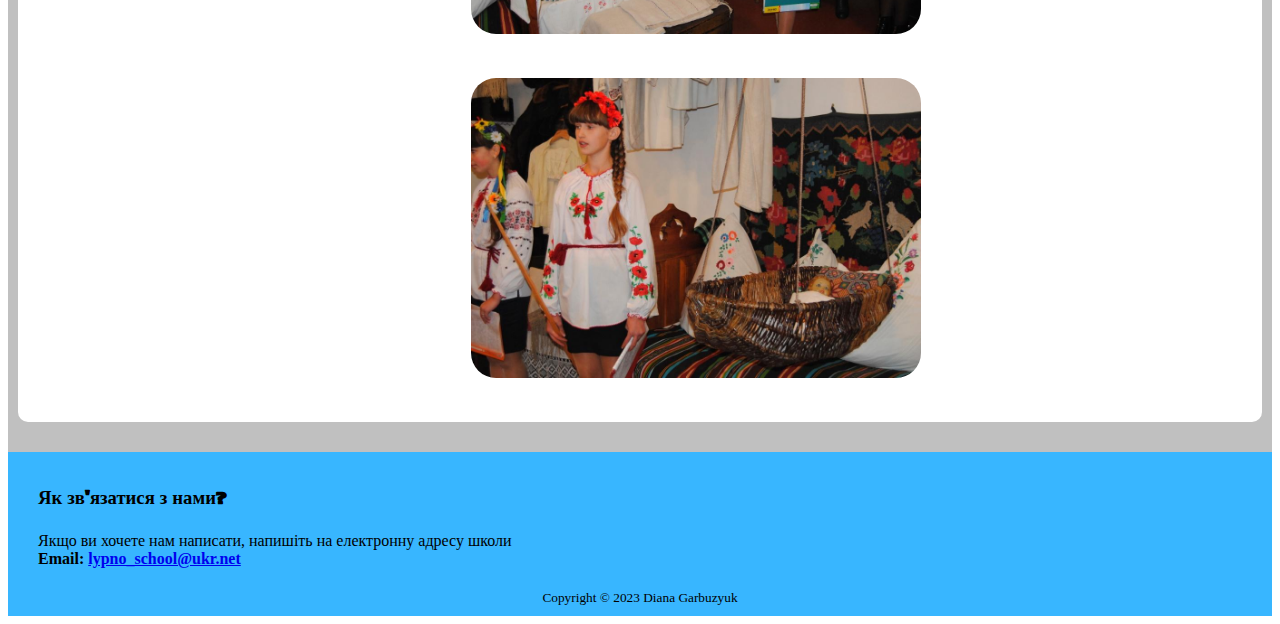
<file: post-3.html>
<!DOCTYPE html>
<html lang="en">
<head>
   <link rel="icon" href="favicon.ico" type="image/x-icon">
	<meta charset="UTF-8">
	<meta name="viewport" content="width=device-width, initial-scale=1.0">
	<link rel="stylesheet" href="style.css">
	<title>Sayt_litseyu</title>
<link href="https://cdn.jsdelivr.net/npm/bootstrap@5.3.0-alpha3/dist/css/bootstrap.min.css" rel="stylesheet" integrity="sha384-KK94CHFLLe+nY2dmCWGMq91rCGa5gtU4mk92HdvYe+M/SXH301p5ILy+dN9+nJOZ" crossorigin="anonymous">
<script src="https://cdn.jsdelivr.net/npm/bootstrap@5.3.0-alpha3/dist/js/bootstrap.bundle.min.js" integrity="sha384-ENjdO4Dr2bkBIFxQpeoTz1HIcje39Wm4jDKdf19U8gI4ddQ3GYNS7NTKfAdVQSZe" crossorigin="anonymous"></script>

</head>
<body>
<!-- blok header -->
<header>  
<nav class="top-menu">
<a class="navbar-logo" href=""><img src="logo.png"></a>
 <ul class="menu-main">
    <li><a href="index.html">Головна</a></li>
    <li><a href="teachers.html">Вчителі</a></li>
    <li><a href="gallery.html">Галерея</a></li>
    <li><a href="about.html">Історія нашого ліцею</a></li>
    <li><a href="contact.html">Контакти</a></li>
  </ul>
</nav>
</header>
<!-- end blok header -->

<!-- blok main -->
<main>
  <div>
    <!-- post 3 -->
    <div class="post">
      <img height="250" src="img03.png" alt="Card image cap">
      <div>
        <h3>"Мамина світлиця"</h3>
        <p>
          В приміщенні нашого ліцею є український музей-світлиця, в якому зібрано багато експонатів. Ми завжди раді вітати тут гостей, які цікавляться українською культурою та нашою ідентичністю...
        </p>
         <img src="muz1.jpg"  width="450" height="300">
         <img src="muz2.jpg"  width="450" height="300">
         <img src="muz3.jpg"  width="450" height="300">
         <img src="muz4.jpg"  width="450" height="300">
         <img src="muz5.jpg"  width="450" height="300">
      </div>
    </div>
    <!-- end post 3 -->
    
  </div>
</main>



<!-- blok footer -->
<footer>
  <div>
    <div>
      
        <div class="footer-column">
          <h3>Як зв'язатися з нами?</h3>
          <p>
            Якщо ви хочете нам написати, напишіть на електронну адресу школи
            <br><strong>Email: <a href="#">lypno_school@ukr.net</a></strong>
          </p>
        </div>
      </div>
    </div>
    <center>
      <small>Copyright &copy; 2023 Diana Garbuzyuk</small>
    </center>
  </div>
</footer>


<script src="https://cdn.jsdelivr.net/npm/@popperjs/core@2.11.7/dist/umd/popper.min.js" integrity="sha384-zYPOMqeu1DAVkHiLqWBUTcbYfZ8osu1Nd6Z89ify25QV9guujx43ITvfi12/QExE" crossorigin="anonymous"></script>
<script src="https://cdn.jsdelivr.net/npm/bootstrap@5.3.0-alpha3/dist/js/bootstrap.min.js" integrity="sha384-Y4oOpwW3duJdCWv5ly8SCFYWqFDsfob/3GkgExXKV4idmbt98QcxXYs9UoXAB7BZ" crossorigin="anonymous"></script>
</body>
</html>
</file>
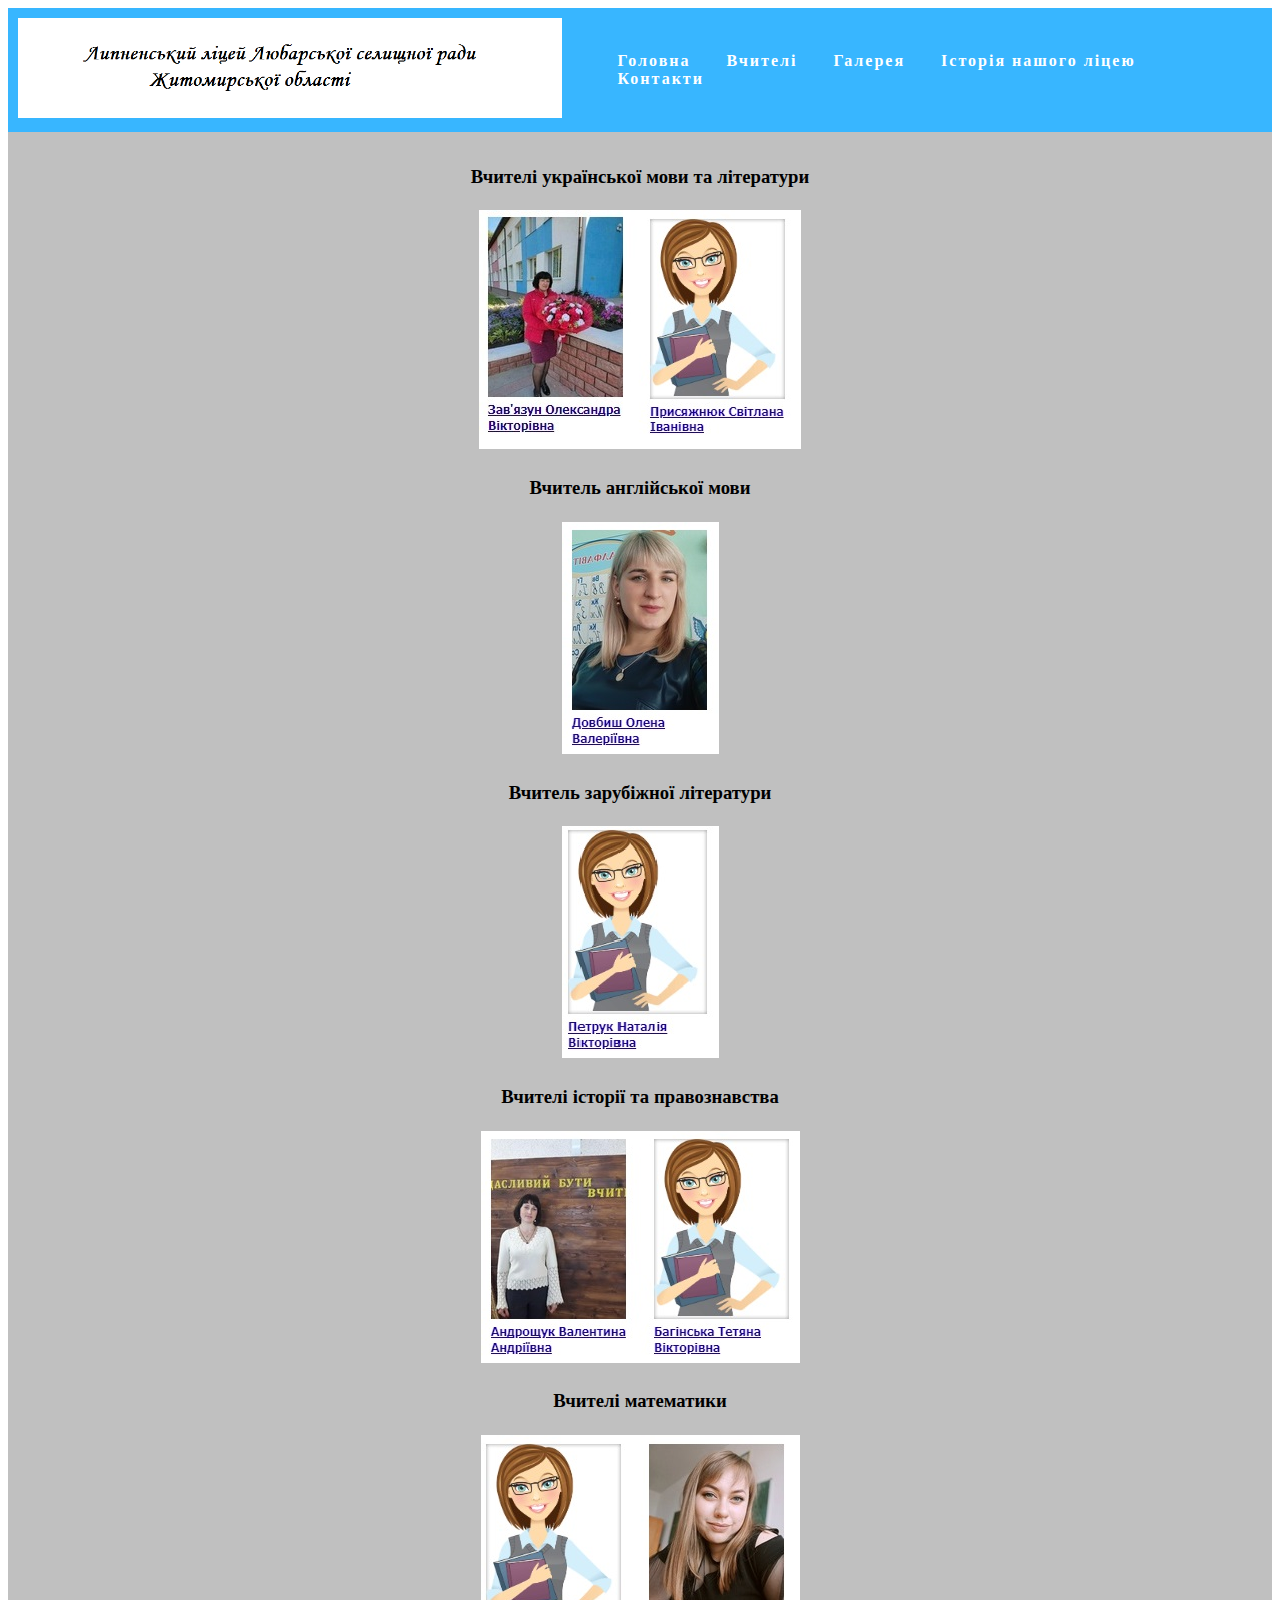
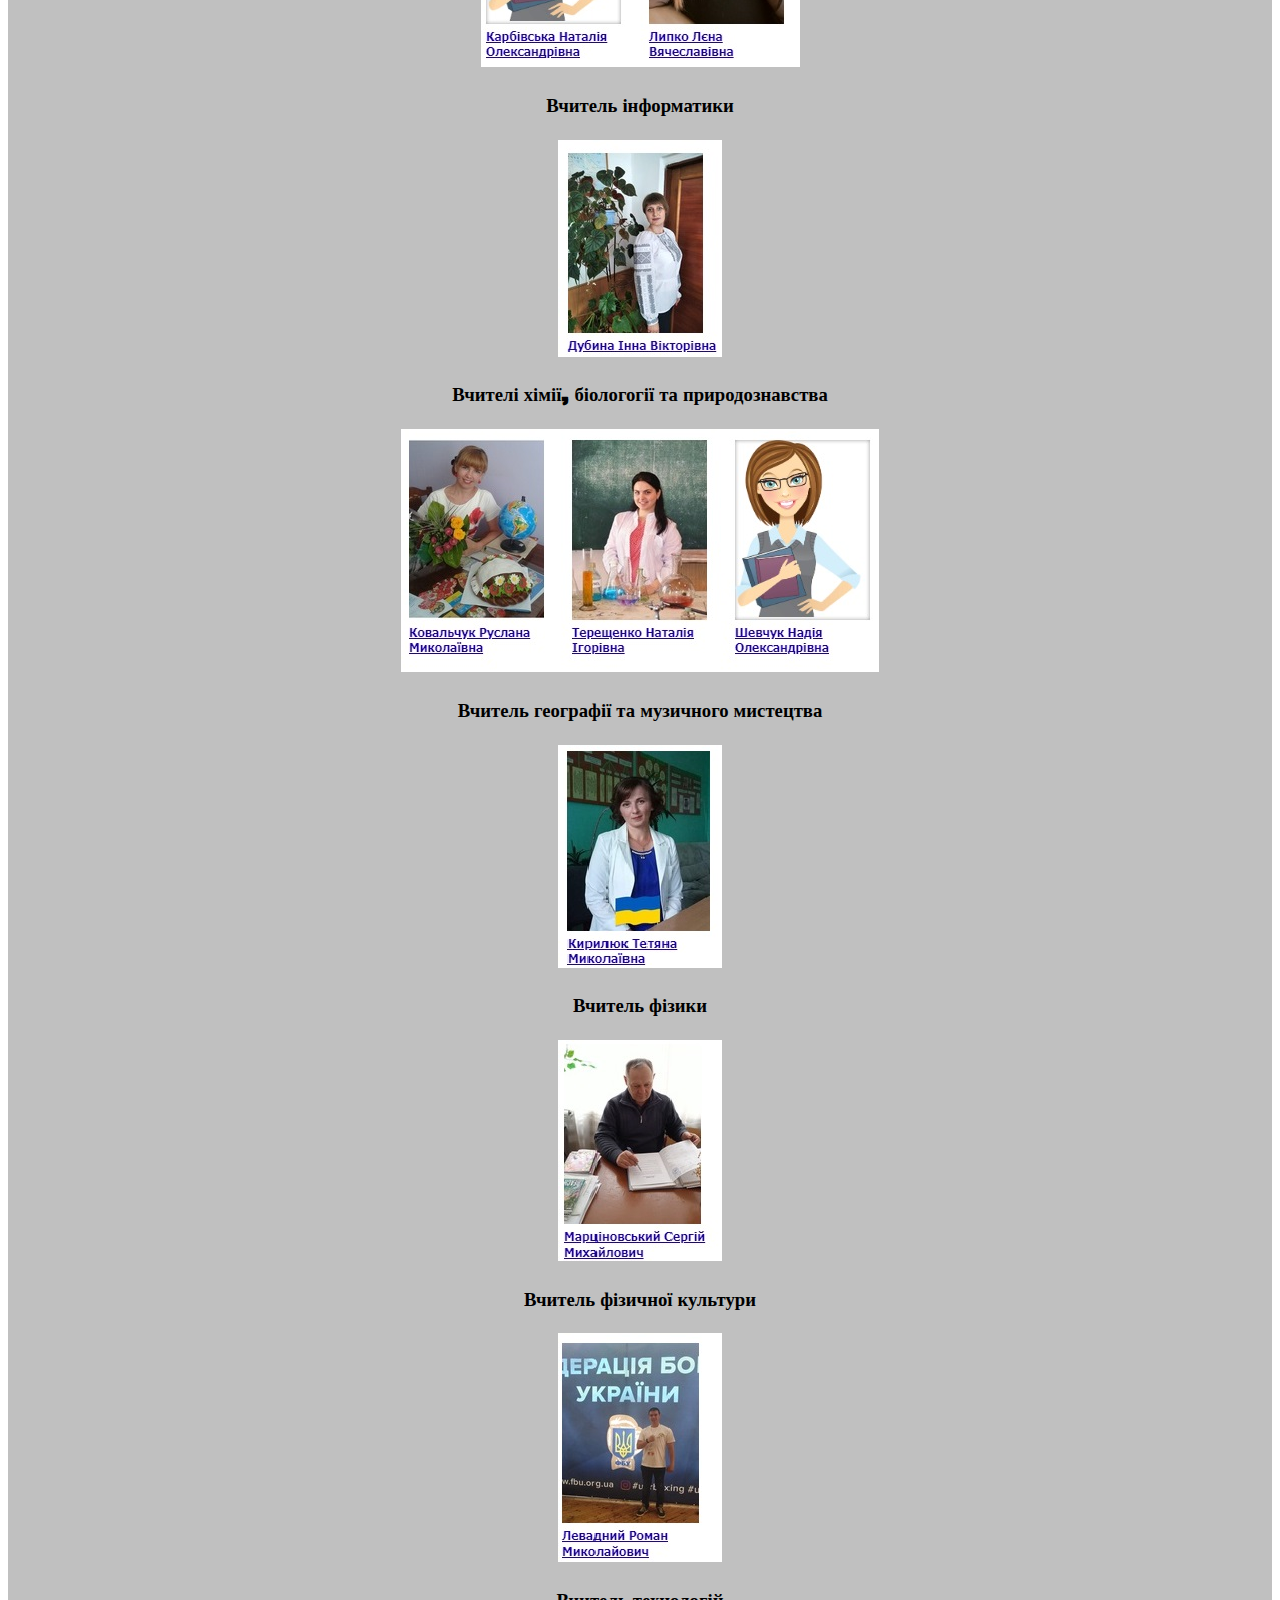
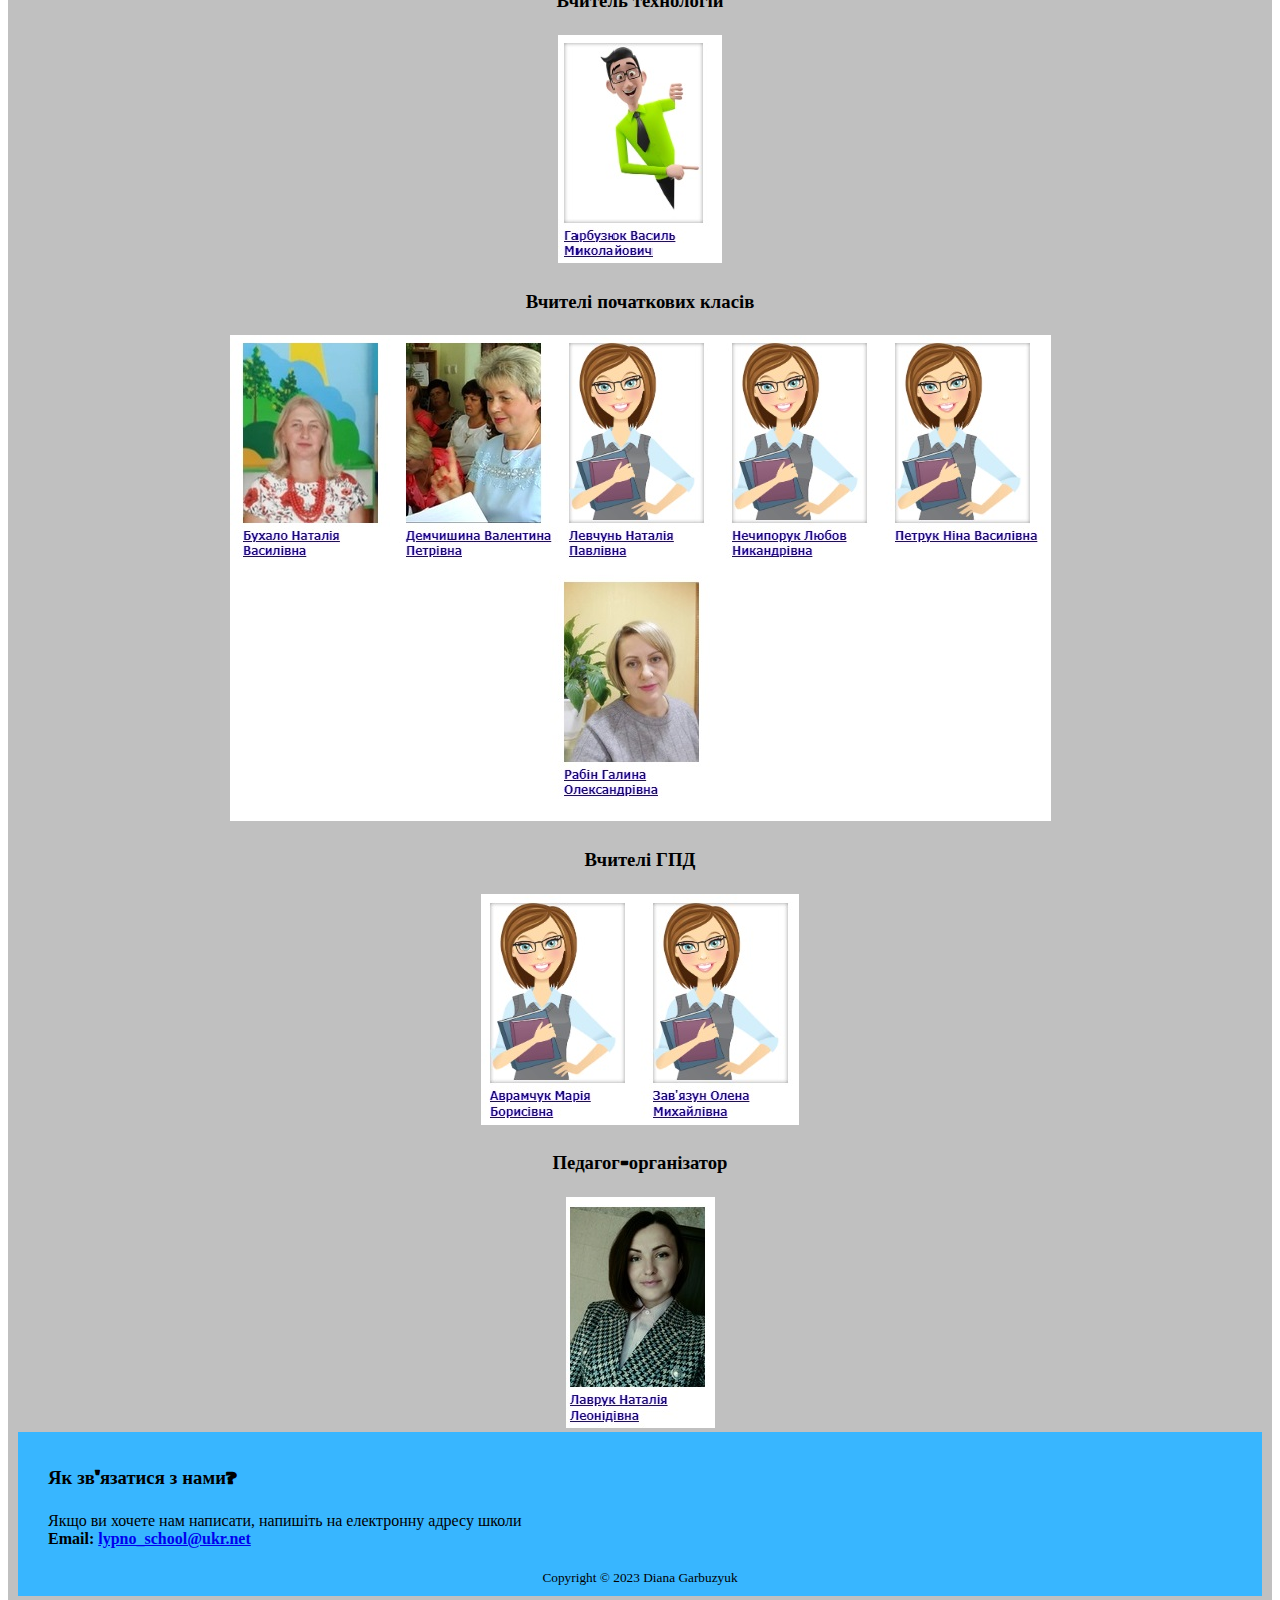
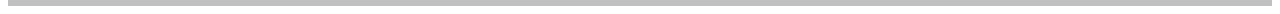
<file: teachers.html>
<!DOCTYPE html>
<html lang="en">
<head>
   <link rel="icon" href="favicon.ico" type="image/x-icon">
	<meta charset="UTF-8">
	<meta name="viewport" content="width=device-width, initial-scale=1.0">
	<link rel="stylesheet" href="style.css">
	<title>Sayt_litseyu</title>
<link href="https://cdn.jsdelivr.net/npm/bootstrap@5.3.0-alpha3/dist/css/bootstrap.min.css" rel="stylesheet" integrity="sha384-KK94CHFLLe+nY2dmCWGMq91rCGa5gtU4mk92HdvYe+M/SXH301p5ILy+dN9+nJOZ" crossorigin="anonymous">
<script src="https://cdn.jsdelivr.net/npm/bootstrap@5.3.0-alpha3/dist/js/bootstrap.bundle.min.js" integrity="sha384-ENjdO4Dr2bkBIFxQpeoTz1HIcje39Wm4jDKdf19U8gI4ddQ3GYNS7NTKfAdVQSZe" crossorigin="anonymous"></script>

</head>
<body>
<!-- blok header -->
<header>  
<nav class="top-menu">
<a class="navbar-logo" href=""><img src="logo.png"></a>
 <ul class="menu-main">
    <li><a href="index.html">Головна</a></li>
    <li><a href="teachers.html">Вчителі</a></li>
    <li><a href="gallery.html">Галерея</a></li>
    <li><a href="about.html">Історія нашого ліцею</a></li>
    <li><a href="contact.html">Контакти</a></li>
  </ul>
</nav>
</header>
<!-- end blok header -->


<!-- blok main -->
<main>

    <!-- post 1 -->
    
    <center>
      <div>
        <h3>Вчителі української мови та літератури</h3>
        <img src="v1.jpg" >
        </div>
        
      <div><p></p>
        <h3>Вчитель англійської мови</h3>
        <img src="v2.jpg" >
        </div>
        
        <div><p></p>
        <h3>Вчитель зарубіжної літератури</h3>
        <img src="v3.jpg" >
        </div>
        
        <div><p></p>
        <h3>Вчителі історії та правознавства</h3>
        <img src="v4.jpg" >
        </div>
        
         <div><p></p>
        <h3>Вчителі математики</h3>
        <img src="v5.jpg" >
        </div>
        
        <div><p></p>
        <h3>Вчитель інформатики</h3>
        <img src="v6.jpg" >
        </div>
        
        <div><p></p>
        <h3>Вчителі хімії, біологогії та природознавства</h3>
        <img src="v7.jpg" >
        </div>
        
        <div><p></p>
        <h3>Вчитель географії та музичного мистецтва</h3>
        <img src="v8.jpg" >
        </div>
        
        <div><p></p>
        <h3>Вчитель фізики</h3>
        <img src="v9.jpg" >
        </div>
        
        <div><p></p>
        <h3>Вчитель фізичної культури</h3>
        <img src="v10.jpg" >
        </div>
        
         <div><p></p>
        <h3>Вчитель технологій</h3>
        <img src="v11.jpg" >
        </div>
        
        <div><p></p>
        <h3>Вчителі початкових класів</h3>
        <img src="v12.jpg" >
        </div>
        
        <div><p></p>
        <h3>Вчителі ГПД</h3>
        <img src="v13.jpg" >
        </div>
        
        <div><p></p><p></p>
        <h3>Педагог-організатор</h3>
        <img src="v14.jpg" >
        </div>
        
             </center>
   
    <!-- end post 1 -->
  



<!-- blok footer -->
<footer>
  <div>
    <div>
      
        <div class="footer-column">
          <h3>Як зв'язатися з нами?</h3>
          <p>
            Якщо ви хочете нам написати, напишіть на електронну адресу школи
            <br><strong>Email: <a href="#">lypno_school@ukr.net</a></strong>
          </p>
        </div>
      </div>
    </div>
    <center>
      <small>Copyright &copy; 2023 Diana Garbuzyuk</small>
    </center>
  </div>
</footer>


<script src="https://cdn.jsdelivr.net/npm/@popperjs/core@2.11.7/dist/umd/popper.min.js" integrity="sha384-zYPOMqeu1DAVkHiLqWBUTcbYfZ8osu1Nd6Z89ify25QV9guujx43ITvfi12/QExE" crossorigin="anonymous"></script>
<script src="https://cdn.jsdelivr.net/npm/bootstrap@5.3.0-alpha3/dist/js/bootstrap.min.js" integrity="sha384-Y4oOpwW3duJdCWv5ly8SCFYWqFDsfob/3GkgExXKV4idmbt98QcxXYs9UoXAB7BZ" crossorigin="anonymous"></script>
</body>
</html>
</file>
<file: style.css>
﻿
@import url('https://fonts.googleapis.com/css2?family=Sigmar&display=swap');
header, footer {
  background-color: #38b6ff;
  padding: 10px;
}

.footer-columns {
  display: flex;
}

.footer-column {
  flex: 50%;
  margin: 20px;
}
main {
  padding: 10px;
  background-color: silver;
}

.post {
  background-color: white;
  padding: 20px;
  border-radius: 10px;
  margin-bottom: 20px;
  display: flex;
}

.post img {
  margin: 20px;
  border-radius: 25px;
}

 /** blok for menu **/  
.top-menu{
  display: flex;
  align-items: center;
  justify-content: space-between;
  
}
.top-menu img{
  height: 100px;
}

li {
  display: inline-block;
}

li a {
  color: white;
  text-align: center;
  padding: 14px 16px;
  text-decoration: none;
  font-weight: bold;
  letter-spacing: 2px;
}

li a:hover {
  background-color: #316fe0;
}

/** for slider **/
#carouselExampleIndicators img{
  height: 600px;
}
.carousel{
width: 80%;
margin: 15px;
position: absolute;
left: 56%;
margin-left: -45%; /** ширина поділити на 2  **/
}
.myslider{
  background-color: #C3C3C3;
  padding: 15px;
}

h3{
  font-family: 'Sigmar', cursive;
}

.post1 h3{
  text-align: center;
}
.post1 iframe{
  margin: 15px;
}
</file>
